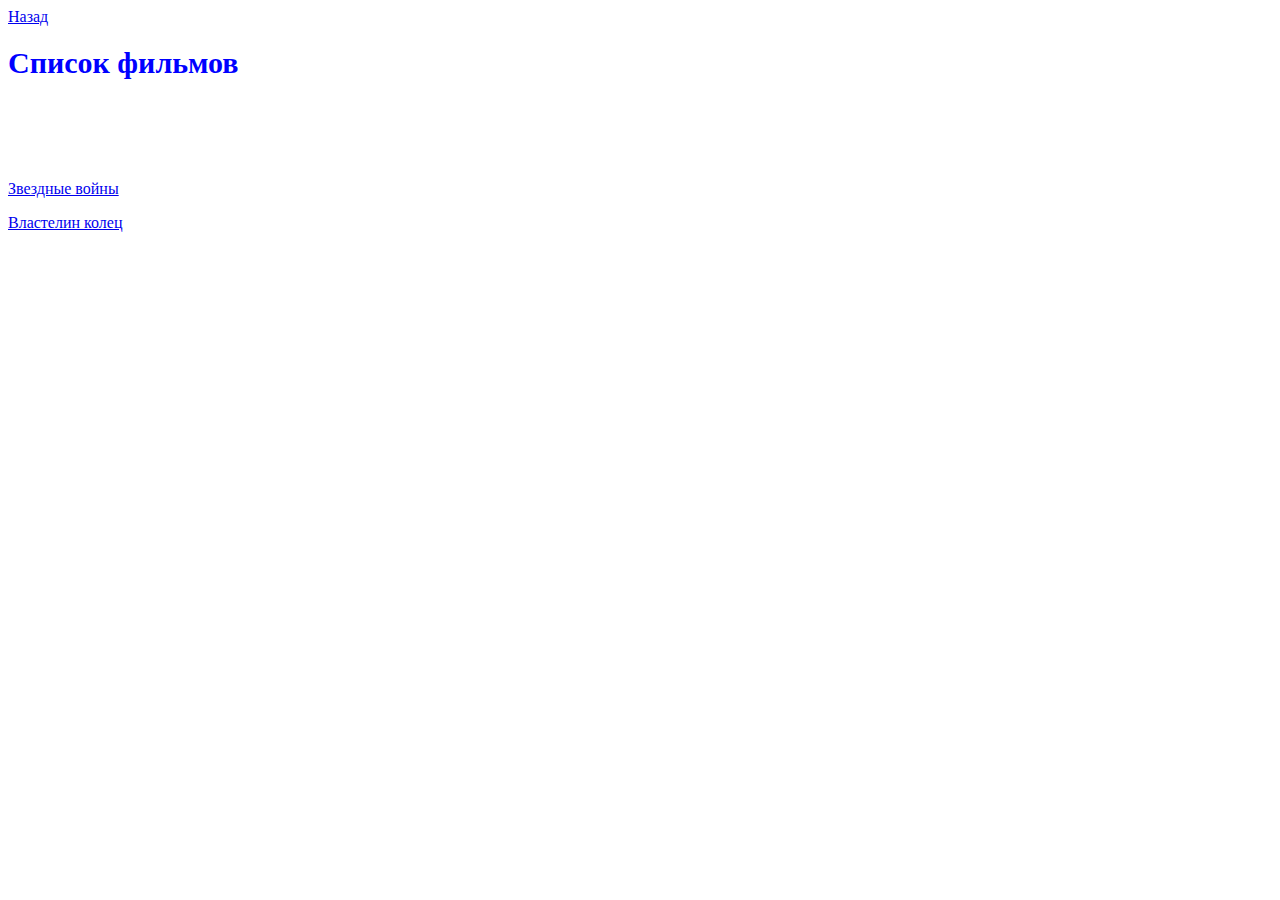
<file: movies.html>
<!DOCTYPE html>
<html lang="en">
<head>
    <meta charset="UTF-8">
    <title>Список фильмов</title>
    <link rel="stylesheet" href="index.css">
</head>
<body>
    <a href="/">Назад</a>
    <h1>Список фильмов</h1>
    <p>
        <a href="https://ru.wikipedia.org/wiki/%D0%97%D0%B2%D1%91%D0%B7%D0%B4%D0%BD%D1%8B%D0%B5_%D0%B2%D0%BE%D0%B9%D0%BD%D1%8B">Звездные войны</a>
    </p>
    <p>
        <a href="https://ru.wikipedia.org/wiki/%D0%92%D0%BB%D0%B0%D1%81%D1%82%D0%B5%D0%BB%D0%B8%D0%BD_%D0%BA%D0%BE%D0%BB%D0%B5%D1%86">Властелин колец</a>
    </p>
</body>
</html>
</file>
<file: index.css>
h1 {
    font-size: 30px;
    color: blue;
    margin-bottom: 100px;
}

.output {
    color: red;
}

.heading {
    color: blueviolet;
}
</file>
